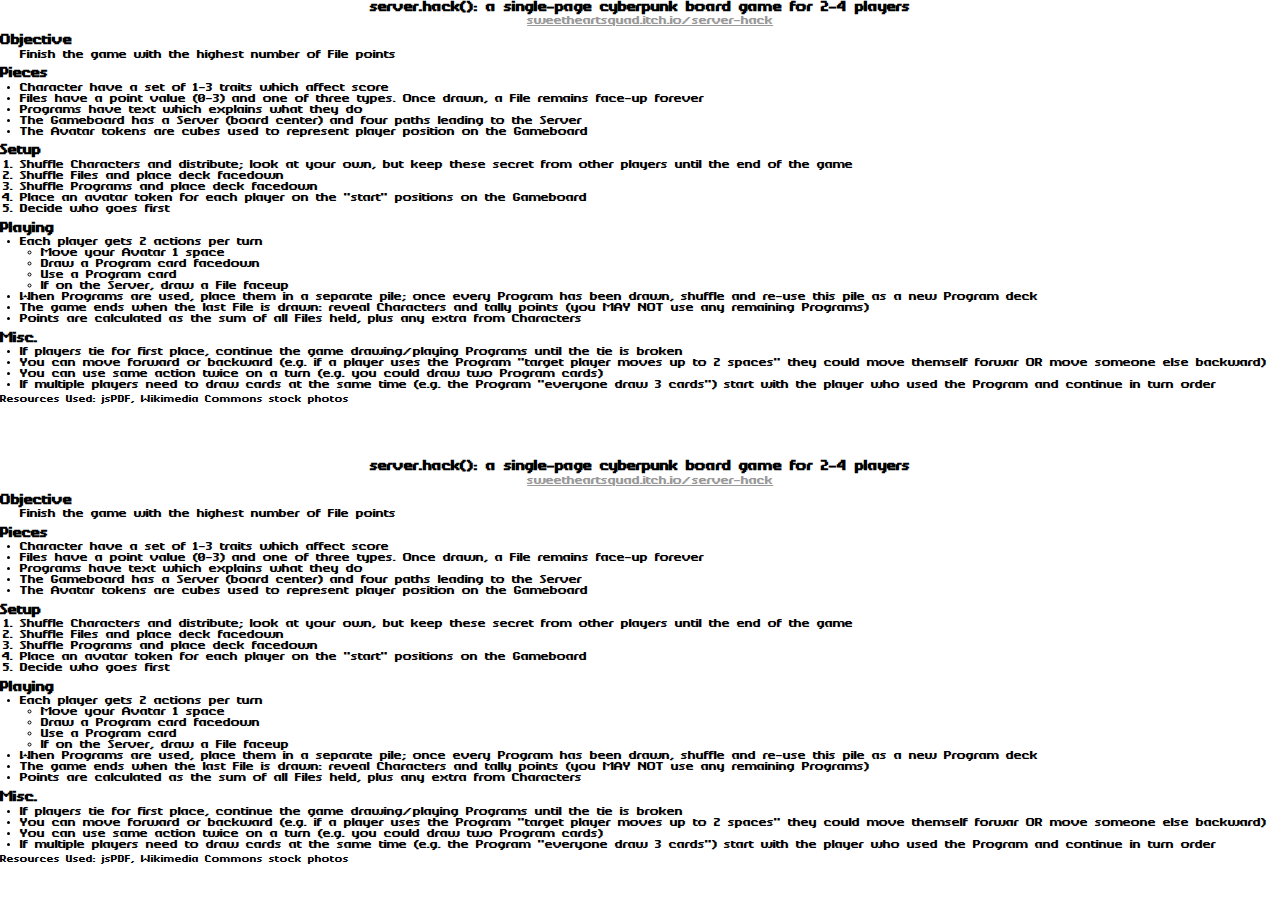
<file: index.html>
<!doctype html>
<head>
    <meta charset="utf-8">
    <meta name="viewport" content="width=device-width, initial-scale=1">
    <title>server.hack()</title>
   
    <link rel="stylesheet" type="text/css" href="assets/style.css"/>
    <link rel="icon" href="assets/icon.png" sizes="256x256" type="image/png"/>

    <!-- VENDOR SCRIPTS -->
    <script src="vendor/jspdf.min.js"></script>
</head>

<body onload="document.body.innerHTML += '<br><br><br><br><br><br>' + document.body.innerHTML;">
    <section id="description">
        <h1 style="margin-top:0;">server.hack(): a single-page cyberpunk board game for 2-4 players</h1>
        <p><a href="https://sweetheartsquad.itch.io/server-hack">sweetheartsquad.itch.io/server-hack</a></p>
    </section>
        <h2>Objective</h2>
            <p>Finish the game with the highest number of File points</p>

        <h2>Pieces</h2>
        <ul>
            <li>Character have a set of 1-3 traits which affect score</li>
            <li>Files have a point value (0-3) and one of three types. Once drawn, a File remains face-up forever</li>
            <li>Programs have text which explains what they do</li>
            <li>The Gameboard has a Server (board center) and four paths leading to the Server</li>
            <li>The Avatar tokens are cubes used to represent player position on the Gameboard</li>
        </ul>

        <h2>Setup</h2>
        <ol>
            <li>Shuffle Characters and distribute; look at your own, but keep these secret from other players until the end of the game</li>
            <li>Shuffle Files and place deck facedown</li>
            <li>Shuffle Programs and place deck facedown</li>
            <li>Place an avatar token for each player on the "start" positions on the Gameboard</li>
            <li>Decide who goes first</li>
        </ol>

        <h2>Playing</h2>
        <ul>
            <li>Each player gets 2 actions per turn
                <ul>
                    <li>Move your Avatar 1 space</li>
                    <li>Draw a Program card facedown</li>
                    <li>Use a Program card</li>
                    <li>If on the Server, draw a File faceup</li>
                </ul>
            </li>
            <li>When Programs are used, place them in a separate pile; once every Program has been drawn, shuffle and re-use this pile as a new Program deck</li>
            <li>The game ends when the last File is drawn: reveal Characters and tally points (you MAY NOT use any remaining Programs)</li>
            <li>Points are calculated as the sum of all Files held, plus any extra from Characters</li>
        </ul>
        
        <h2>Misc.</h2>
        <ul>
            <li>If players tie for first place, continue the game drawing/playing Programs until the tie is broken</li>
            <li>You can move forward or backward (e.g. if a player uses the Program "target player moves up to 2 spaces" they could move themself forwar OR move someone else backward)</li>
            <li>You can use same action twice on a turn (e.g. you could draw two Program cards)</li>
            <li>If multiple players need to draw cards at the same time (e.g. the Program "everyone draw 3 cards") start with the player who used the Program and continue in turn order</li>
        </ul>
    <sub>Resources Used: jsPDF, Wikimedia Commons stock photos</sub>
</body>
</file>
<file: assets/style.css>
@font-face {
    font-family: 'BerkeliumIIHGR';
    src: url([data-uri]);
}
/* 
BerkeliumIIHRGR.ttf license:

KREATIVE SOFTWARE RELAY FONTS FREE USE LICENSE
version 1.2f

Permission is hereby granted, free of charge, to any person or entity (the "User") obtaining a copy of the included font files (the "Software") produced by Kreative Software, to utilize, display, embed, or redistribute the Software, subject to the following conditions:

1. The User may not sell copies of the Software for a fee.

1a. The User may give away copies of the Software free of charge provided this license and any documentation is included verbatim and credit is given to Kreative Korporation or Kreative Software.

2. The User may not modify, reverse-engineer, or create any derivative works of the Software.

3. Any Software carrying the following font names or variations thereof is not covered by this license and may not be used under the terms of this license: Jewel Hill, Miss Diode n Friends, This is Beckie's font!

3a. Any Software carrying a font name ending with the string "Pro CE" is not covered by this license and may not be used under the terms of this license.

4. This license becomes null and void if any of the above conditions are not met.

5. Kreative Software reserves the right to change this license at any time without notice.

THE SOFTWARE IS PROVIDED "AS IS", WITHOUT WARRANTY OF ANY KIND, EXPRESS OR IMPLIED, INCLUDING BUT NOT LIMITED TO ANY WARRANTIES OF MERCHANTABILITY, FITNESS FOR A PARTICULAR PURPOSE, AND NONINFRINGEMENT OF COPYRIGHT, PATENT, TRADEMARK, OR OTHER RIGHT. IN NO EVENT SHALL THE COPYRIGHT HOLDER BE LIABLE FOR ANY CLAIM, DAMAGES OR OTHER LIABILITY, INCLUDING ANY GENERAL, SPECIAL, INDIRECT, INCIDENTAL, OR CONSEQUENTIAL DAMAGES, WHETHER IN AN ACTION OF CONTRACT, TORT OR OTHERWISE, ARISING FROM, OUT OF THE USE OR INABILITY TO USE THE SOFTWARE OR FROM OTHER DEALINGS IN THE SOFTWARE.
*/

html,body{
	padding:0;
	margin:0;
	
	width:100%;
	height:100%;
	font-size:85%;

	top:0;
	left:0;
	right:0;
	bottom:0;
}

body{
	margin:auto;
}

*{
	font-family: BerkeliumIIHGR, Arial, sans-serif;
	/* non-standard */
	font-smooth: never;
	-webkit-font-smoothing : none;
}

a{
	color:#999999;
}

button{
	cursor:pointer;
	font-size:1.0em;
}

#main{
	display:none;
}

h1,h2,h3,h4,h5{
	padding:0;
	margin:0;
	margin-top:0.5em;
	margin-bottom:0.1em;
}
h1,h2,h3,h4,h5{
	font-size:1rem;
	font-style: bold;
}
ol,ul,p{
	margin-top:0;
	margin-bottom:0;
	padding-top:0;
	padding-bottom:0;
	margin:0;
	padding:0;
	padding-left:1.5rem;
	-webkit-margin-before: 0;
}

table {
	width:100%;
	padding:1.2em;
}

section {
}

#description, #ui, #details{
	text-align: center;
}
</file>
